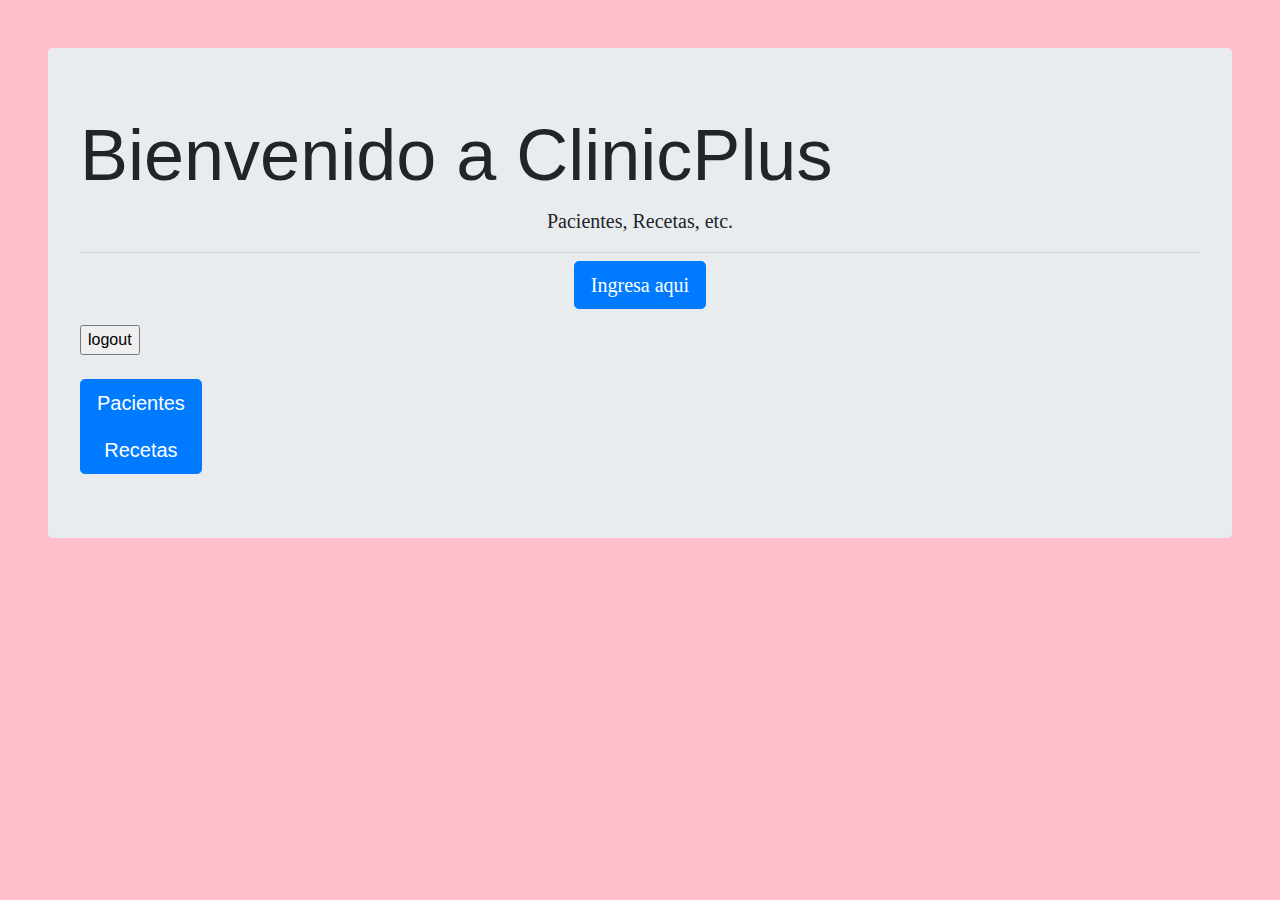
<file: spring_clinica/target/classes/templates/index.html>
<!DOCTYPE html>
<!--
To change this license header, choose License Headers in Project Properties.
To change this template file, choose Tools | Templates
and open the template in the editor.
-->
<html lang="en" xmlns="http://www.w3.org/1999/xhtml" xmlns:th="http://www.thymeleaf.org">

<head>
    <title>ClinicPlus</title>
    <meta charset="UTF-8">
    <meta name="viewport" content="width=device-width, initial-scale=1.0">


    <!-- Bootstrap CSS -->
    <link rel="stylesheet" href="https://stackpath.bootstrapcdn.com/bootstrap/4.3.1/css/bootstrap.min.css"
        integrity="sha384-ggOyR0iXCbMQv3Xipma34MD+dH/1fQ784/j6cY/iJTQUOhcWr7x9JvoRxT2MZw1T" crossorigin="anonymous">
    <link rel="stylesheet" href="style.css">
</head>

<body>

    <div class="jumbotron m-5">
        <h1 class="display-3">Bienvenido a ClinicPlus</h1>
        <p class="lead">Pacientes, Recetas, etc.</p>
        <hr class="my-2">
        <th:block th:unless="${session.medicoLogueado}">
            <p class="lead">
                <a class="btn btn-primary btn-lg" href="/login" role="button">Ingresa aqui</a>
            </p>
        </th:block>
        <th:block th:if="${session.medicoLogueado}">
            <form action="/logout" method="post">
                <input type="submit" value="logout">
            </form>
        </th:block>
        <br>
        <th:block th:if="${session.medicoLogueado}">
            <div class="btn-group-vertical">
                <a class="btn btn-primary btn-lg" role="button" href="/pacientes/ver">Pacientes</a>
                <a class="btn btn-primary btn-lg" href="recetas/emitidas" role="button">Recetas</a>
            </div>
        </th:block>
    </div>


</body>

</html>
</file>
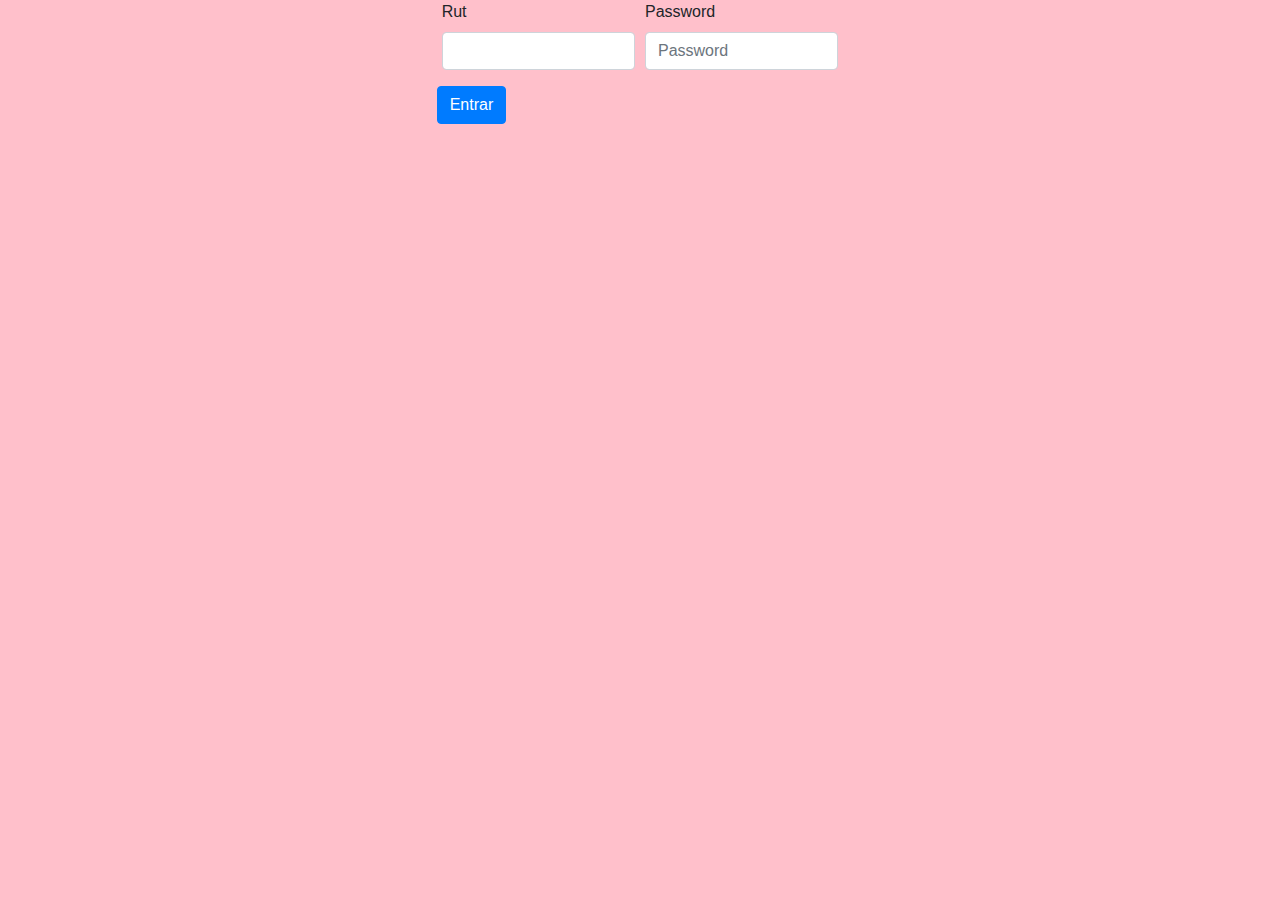
<file: spring_clinica/target/classes/templates/login.html>
<!doctype html>
<html lang="en" xmlns="http://www.w3.org/1999/xhtml" xmlns:th="http://www.thymeleaf.org">

<head>
    <title>Title</title>
    <!-- Required meta tags -->
    <meta charset="utf-8">
    <meta name="viewport" content="width=device-width, initial-scale=1, shrink-to-fit=no">

    <!-- Bootstrap CSS -->
    <link rel="stylesheet" href="https://stackpath.bootstrapcdn.com/bootstrap/4.3.1/css/bootstrap.min.css"
        integrity="sha384-ggOyR0iXCbMQv3Xipma34MD+dH/1fQ784/j6cY/iJTQUOhcWr7x9JvoRxT2MZw1T" crossorigin="anonymous">
    <link rel="stylesheet" href="style.css">
</head>

<body>
    <div class="container-fluid">
        <div class="row">
            <div class="col-4">

            </div>
            <div class="col-4">
                <form class="form-row" th:action="@{/login}" th:object="${credencial}" method="post">
                    <div class="form-group col-md-6">
                        <label for="rut">Rut</label>
                        <input type="text" class="form-control" id="rut" th:field="*{rut}">
                    </div>

                    <div class="form-group col-md-6">
                        <label for="contraseña">Password</label>
                        <input type="password" class="form-control" id="contraseña" placeholder="Password"
                            th:field="*{password}">
                    </div>

                    <button type="submit" class="btn btn-primary">Entrar</button>
                </form>
            </div>
            <div class="col-4">

            </div>
        </div>


        <!-- Optional JavaScript -->
        <!-- jQuery first, then Popper.js, then Bootstrap JS -->
        <script src="https://code.jquery.com/jquery-3.3.1.slim.min.js"
            integrity="sha384-q8i/X+965DzO0rT7abK41JStQIAqVgRVzpbzo5smXKp4YfRvH+8abtTE1Pi6jizo"
            crossorigin="anonymous"></script>
        <script src="https://cdnjs.cloudflare.com/ajax/libs/popper.js/1.14.7/umd/popper.min.js"
            integrity="sha384-UO2eT0CpHqdSJQ6hJty5KVphtPhzWj9WO1clHTMGa3JDZwrnQq4sF86dIHNDz0W1"
            crossorigin="anonymous"></script>
        <script src="https://stackpath.bootstrapcdn.com/bootstrap/4.3.1/js/bootstrap.min.js"
            integrity="sha384-JjSmVgyd0p3pXB1rRibZUAYoIIy6OrQ6VrjIEaFf/nJGzIxFDsf4x0xIM+B07jRM"
            crossorigin="anonymous"></script>
</body>

</html>
</file>
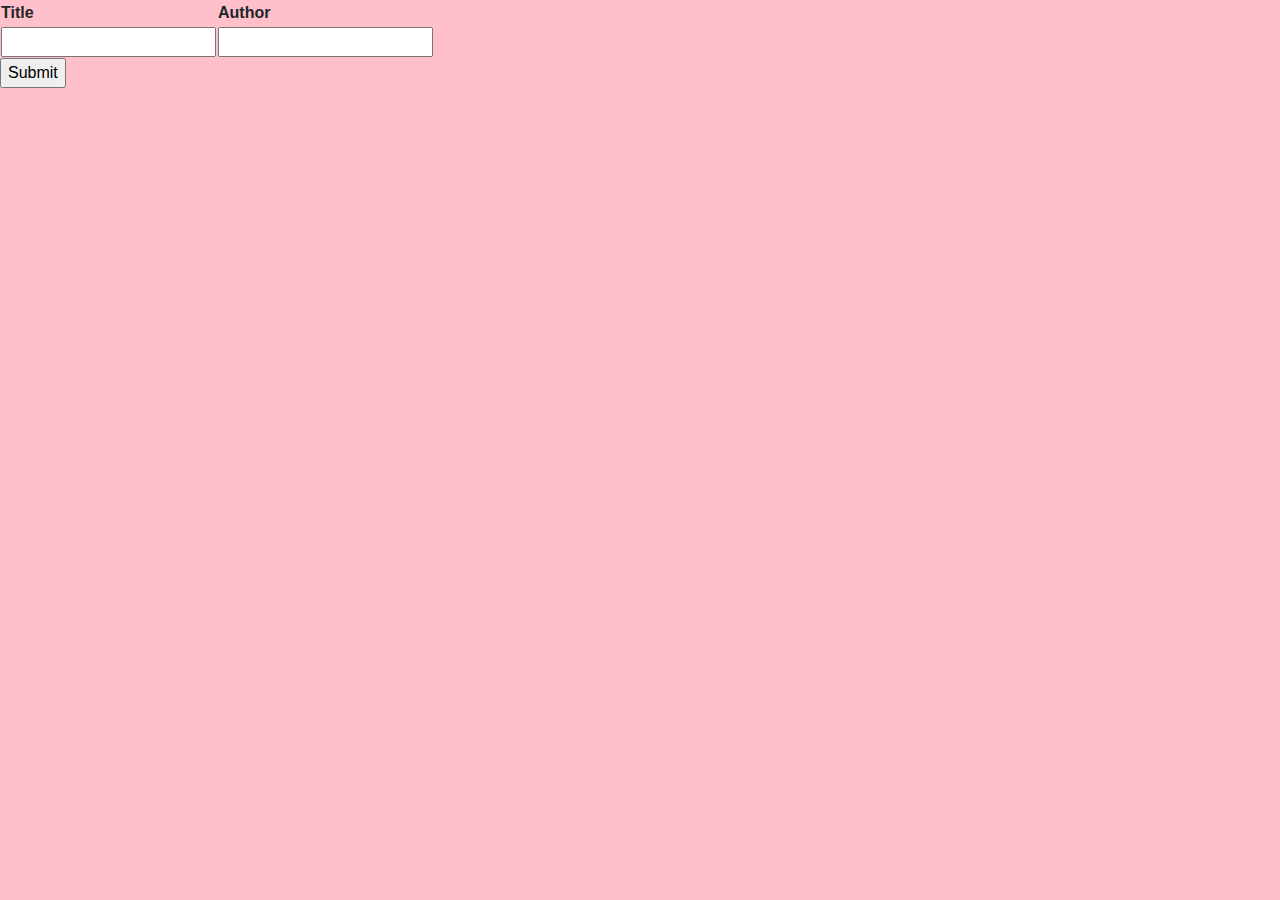
<file: spring_clinica/target/classes/templates/nuevaReceta.html>
<!DOCTYPE html>
<!--
To change this license header, choose License Headers in Project Properties.
To change this template file, choose Tools | Templates
and open the template in the editor.
-->
<html xmlns="http://www.w3.org/1999/xhtml" xmlns:th="http://www.thymeleaf.org">
    <head>
        <title>TODO supply a title</title>
        <meta charset="UTF-8">
        <meta name="viewport" content="width=device-width, initial-scale=1.0">
        
        <link rel="stylesheet" href="https://stackpath.bootstrapcdn.com/bootstrap/4.3.1/css/bootstrap.min.css"
        integrity="sha384-ggOyR0iXCbMQv3Xipma34MD+dH/1fQ784/j6cY/iJTQUOhcWr7x9JvoRxT2MZw1T" crossorigin="anonymous">
        <link rel="stylesheet" href="style.css">
    </head>
    <body>
        <form action="#" th:action="@{}" th:object="${receta}" method="post">
          <fieldset>
              <table>
                  <thead>
                      <tr>
                          <th> Title</th>
                          <th> Author</th>
                      </tr>
                  </thead>
                  <tbody>
                      <tr th:each="item, itemStat : *{itemRecetaList}">
                          <td><input th:field="*{itemRecetaList[__${itemStat.index}__].cantidad}" /></td>
                          <td><input th:field="*{itemRecetaList[__${itemStat.index}__].medicamento}" /></td>
                      </tr>
                  </tbody>
              </table>
              <input type="submit" id="submitButton" th:value="Guardar">
          </fieldset>
      </form>
    </body>
</html>
</file>
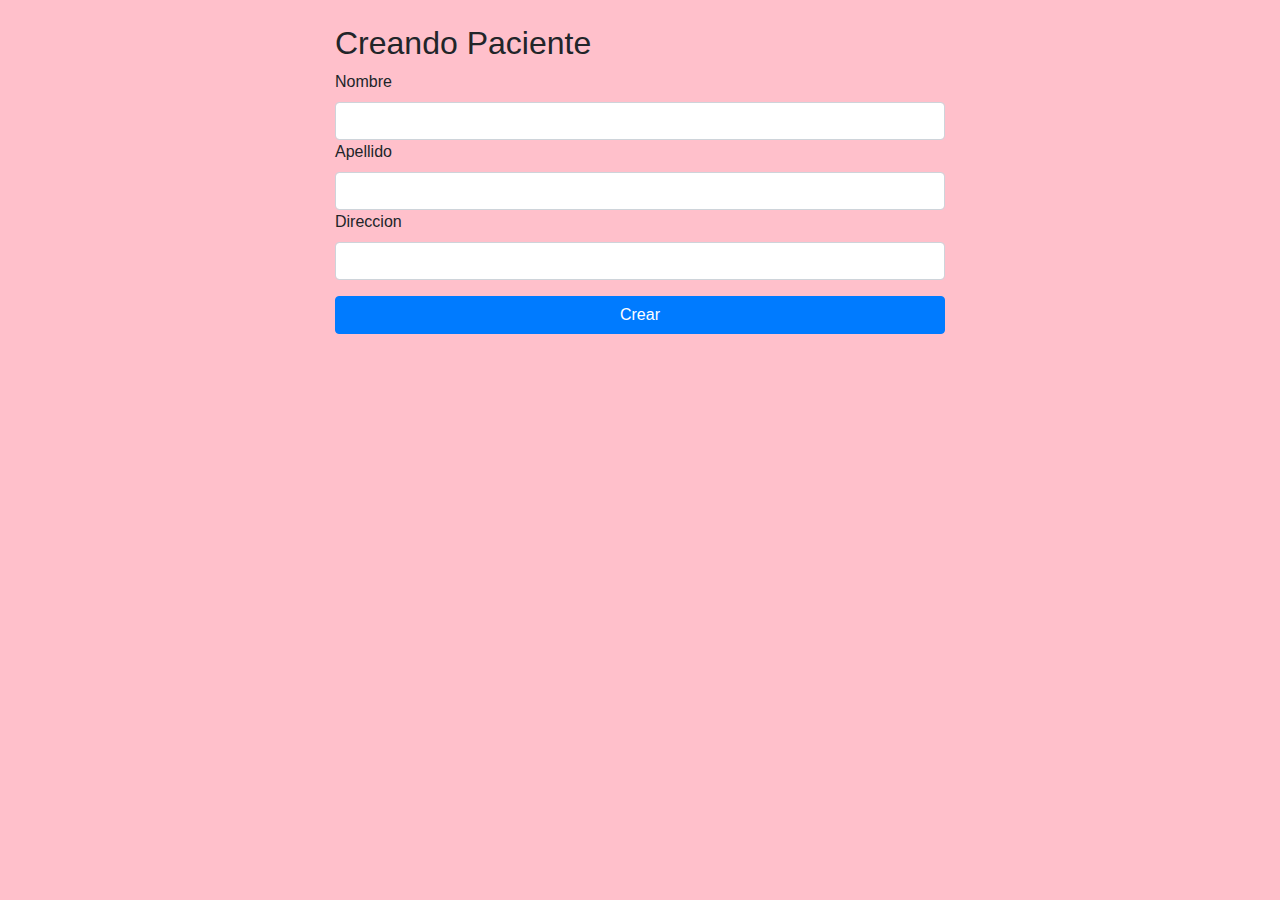
<file: spring_clinica/target/classes/templates/nuevoPaciente.html>
<!doctype html>
<html lang="en" xmlns="http://www.w3.org/1999/xhtml" xmlns:th="http://www.thymeleaf.org">

<head>
    <title>Title</title>
    <!-- Required meta tags -->
    <meta charset="utf-8">
    <meta name="viewport" content="width=device-width, initial-scale=1, shrink-to-fit=no">

    <!-- Bootstrap CSS -->
    <link rel="stylesheet" href="https://stackpath.bootstrapcdn.com/bootstrap/4.3.1/css/bootstrap.min.css"
        integrity="sha384-ggOyR0iXCbMQv3Xipma34MD+dH/1fQ784/j6cY/iJTQUOhcWr7x9JvoRxT2MZw1T" crossorigin="anonymous">
        <link rel="stylesheet" href="style.css">
</head>

<body>

    <div class="container-fluid">


        <div class="row  justify-content-center mt-4">
            <div class="col-6">
                <h2>Creando Paciente</h2>
                <form action="" th:action="@{/pacientes/nuevo}" method="post" th:object="${paciente}">

                    <div class="form-group">
                        <label for="">Nombre</label>
                        <input type="text" class="form-control" name="" id="" th:field="*{nombre}">
                        
                        <label for="">Apellido</label>
                        <input type="text" class="form-control" name="" id="" th:field="*{apellido}">
                        
                        <label for="">Direccion</label>
                        <input type="text" class="form-control" name="" id="" th:field="*{direccion}">
                    </div>

                    <button type="submit" class="btn btn-block btn-primary float-center">Crear</button>
                </form>
            </div>

        </div>

    </div>


    <!-- Optional JavaScript -->
    <!-- jQuery first, then Popper.js, then Bootstrap JS -->
    <script src="https://code.jquery.com/jquery-3.3.1.slim.min.js"
        integrity="sha384-q8i/X+965DzO0rT7abK41JStQIAqVgRVzpbzo5smXKp4YfRvH+8abtTE1Pi6jizo"
        crossorigin="anonymous"></script>
    <script src="https://cdnjs.cloudflare.com/ajax/libs/popper.js/1.14.7/umd/popper.min.js"
        integrity="sha384-UO2eT0CpHqdSJQ6hJty5KVphtPhzWj9WO1clHTMGa3JDZwrnQq4sF86dIHNDz0W1"
        crossorigin="anonymous"></script>
    <script src="https://stackpath.bootstrapcdn.com/bootstrap/4.3.1/js/bootstrap.min.js"
        integrity="sha384-JjSmVgyd0p3pXB1rRibZUAYoIIy6OrQ6VrjIEaFf/nJGzIxFDsf4x0xIM+B07jRM"
        crossorigin="anonymous"></script>
</body>

</html>
</file>
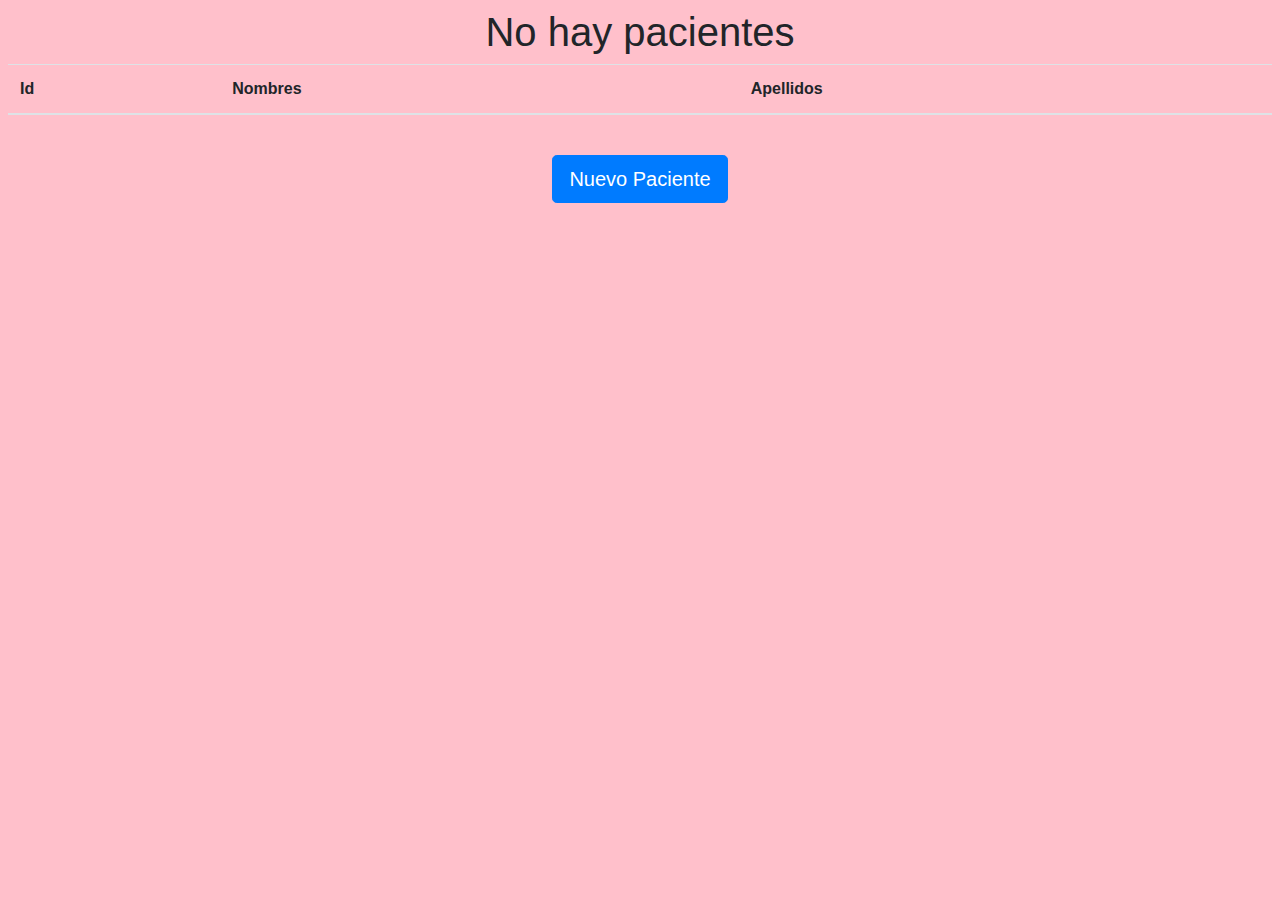
<file: spring_clinica/target/classes/templates/verPacientes.html>
<!doctype html>
<html lang="en" xmlns="http://www.w3.org/1999/xhtml" xmlns:th="http://www.thymeleaf.org">

<head>
    <title>Title</title>
    <!-- Required meta tags -->
    <meta charset="utf-8">
    <meta name="viewport" content="width=device-width, initial-scale=1, shrink-to-fit=no">

    <!-- Bootstrap CSS -->
    <link rel="stylesheet" href="https://stackpath.bootstrapcdn.com/bootstrap/4.3.1/css/bootstrap.min.css"
        integrity="sha384-ggOyR0iXCbMQv3Xipma34MD+dH/1fQ784/j6cY/iJTQUOhcWr7x9JvoRxT2MZw1T" crossorigin="anonymous">
    <link rel="stylesheet" href="style.css">
</head>

<body>

    <div class="row m-2 justify-content-center">

        <h1 th:if="${pacientes.isEmpty()}">
            No hay pacientes
        </h1>


        <p class="card-text" th:if="${!pacientes.isEmpty()}">
            <table class="table">
                <thead>
                    <tr>
                        <th>Id</th>
                        <th>Nombres</th>
                        <th>Apellidos</th>
                    </tr>
                </thead>
                <tbody>
                    <tr th:each="p : ${pacientes}">
                        <td scope="row" th:text="${p.getId()}"></td>
                        <td th:text="${p.getNombre()}"></td>
                        <td th:text="${p.getApellido()}">
                        </td>

                    </tr>
                </tbody>
            </table>
        </p>

        <a class="btn btn-primary btn-lg" role="button" href="/pacientes/nuevo">Nuevo Paciente</a>




    </div>


    <!-- Optional JavaScript -->
    <!-- jQuery first, then Popper.js, then Bootstrap JS -->
    <script src="https://code.jquery.com/jquery-3.3.1.slim.min.js"
        integrity="sha384-q8i/X+965DzO0rT7abK41JStQIAqVgRVzpbzo5smXKp4YfRvH+8abtTE1Pi6jizo"
        crossorigin="anonymous"></script>
    <script src="https://cdnjs.cloudflare.com/ajax/libs/popper.js/1.14.7/umd/popper.min.js"
        integrity="sha384-UO2eT0CpHqdSJQ6hJty5KVphtPhzWj9WO1clHTMGa3JDZwrnQq4sF86dIHNDz0W1"
        crossorigin="anonymous"></script>
    <script src="https://stackpath.bootstrapcdn.com/bootstrap/4.3.1/js/bootstrap.min.js"
        integrity="sha384-JjSmVgyd0p3pXB1rRibZUAYoIIy6OrQ6VrjIEaFf/nJGzIxFDsf4x0xIM+B07jRM"
        crossorigin="anonymous"></script>
</body>

</html>
</file>
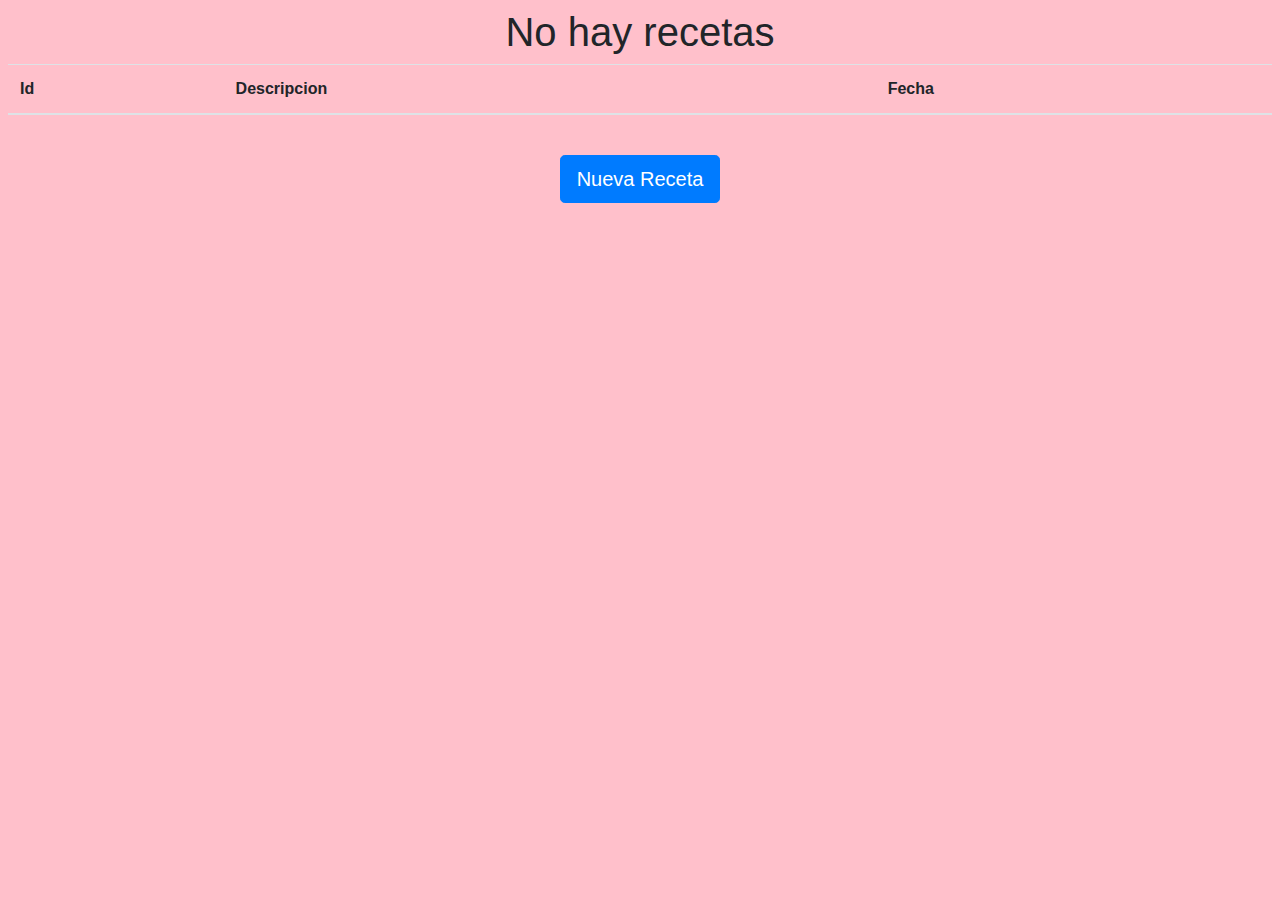
<file: spring_clinica/target/classes/templates/verRecetas.html>
<!doctype html>
<html lang="en" xmlns="http://www.w3.org/1999/xhtml" xmlns:th="http://www.thymeleaf.org">

<head>
    <title>Title</title>
    <!-- Required meta tags -->
    <meta charset="utf-8">
    <meta name="viewport" content="width=device-width, initial-scale=1, shrink-to-fit=no">

    <!-- Bootstrap CSS -->
    <link rel="stylesheet" href="https://stackpath.bootstrapcdn.com/bootstrap/4.3.1/css/bootstrap.min.css"
        integrity="sha384-ggOyR0iXCbMQv3Xipma34MD+dH/1fQ784/j6cY/iJTQUOhcWr7x9JvoRxT2MZw1T" crossorigin="anonymous">
        <link rel="stylesheet" href="style.css">
</head>


<body>
    <div class="row m-2 justify-content-center">

        <h1 th:if="${recetas.isEmpty()}">
            No hay recetas
        </h1>


        <p class="card-text" th:if="${!recetas.isEmpty()}">
            <table class="table">
                <thead>
                    <tr>
                        <th>Id</th>
                        <th>Descripcion</th>
                        <th>Fecha</th>
                    </tr>
                </thead>
                <tbody>
                    <tr th:each="r : ${recetas}">
                        <td scope="row" th:text="${r.getId()}"></td>
                        <td th:text="${r.getDescripcion()}"></td>
                        <td th:text="${r.getFecha()}">
                        </td>

                    </tr>
                </tbody>
            </table>
        </p>

        <a class="btn btn-primary btn-lg" role="button" href="/pacientes/{idPaciente}/recetas/nueva">Nueva Receta</a>

    </div>



    <!-- Optional JavaScript -->
    <!-- jQuery first, then Popper.js, then Bootstrap JS -->
    <script src="https://code.jquery.com/jquery-3.3.1.slim.min.js"
        integrity="sha384-q8i/X+965DzO0rT7abK41JStQIAqVgRVzpbzo5smXKp4YfRvH+8abtTE1Pi6jizo"
        crossorigin="anonymous"></script>
    <script src="https://cdnjs.cloudflare.com/ajax/libs/popper.js/1.14.7/umd/popper.min.js"
        integrity="sha384-UO2eT0CpHqdSJQ6hJty5KVphtPhzWj9WO1clHTMGa3JDZwrnQq4sF86dIHNDz0W1"
        crossorigin="anonymous"></script>
    <script src="https://stackpath.bootstrapcdn.com/bootstrap/4.3.1/js/bootstrap.min.js"
        integrity="sha384-JjSmVgyd0p3pXB1rRibZUAYoIIy6OrQ6VrjIEaFf/nJGzIxFDsf4x0xIM+B07jRM"
        crossorigin="anonymous"></script>
</body>

</html>
</file>
<file: spring_clinica/target/classes/templates/style.css>
body{
    background-color: pink;
}
    

    
    p{
    font-family: Latin Modern Roman;
    font-size: 15px;
    text-align: center;
    }
</file>
